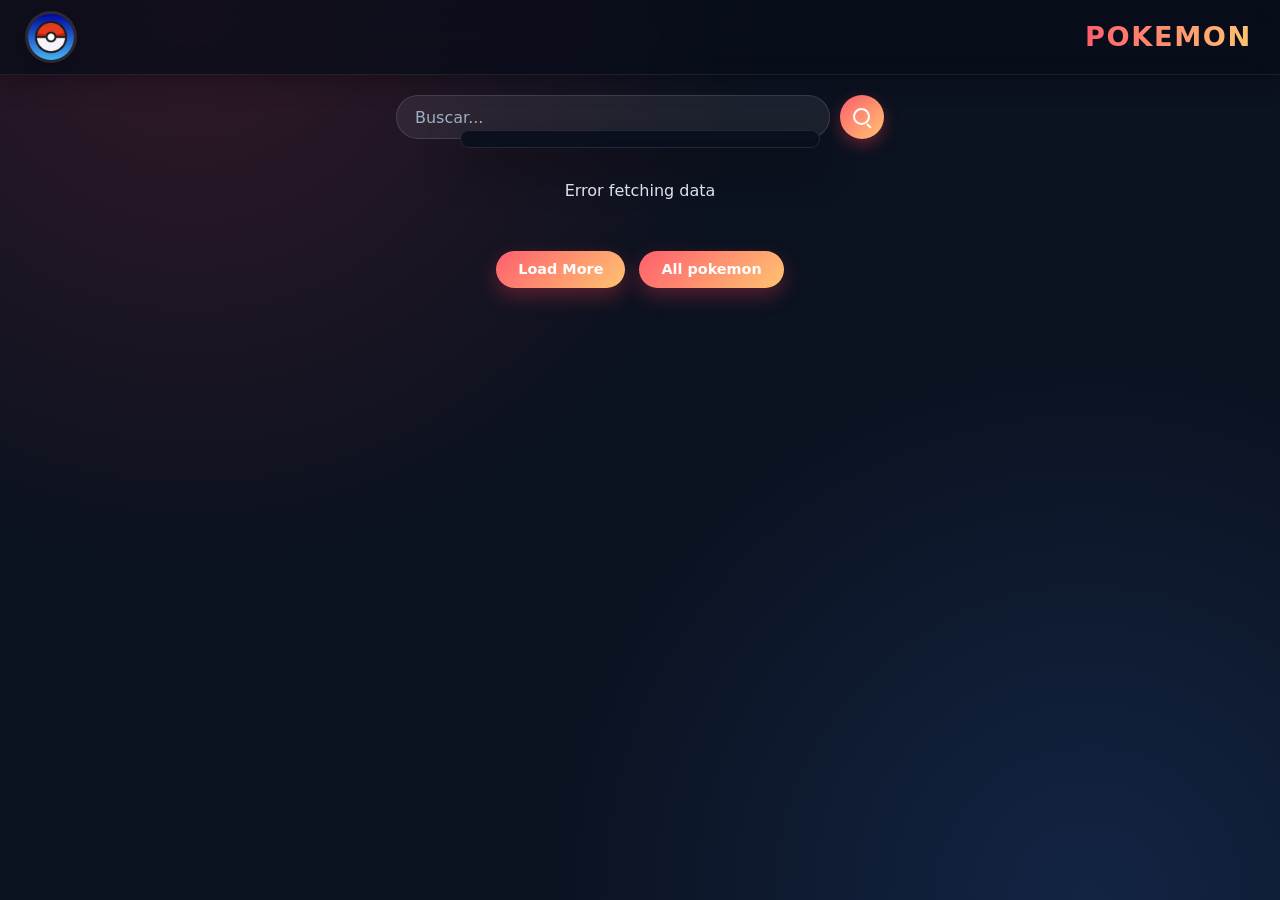
<file: index.html>
<!doctype html>
<html lang="en">
  <head>
    <meta charset="UTF-8" />
    <meta name="viewport" content="width=device-width, initial-scale=1.0" />
    <link rel="icon" type="image/jpeg" href="/image/pokebola.jpeg" />
    <title>Pokedex_jose</title>
    <link rel="stylesheet" href="/css/reset.css" />
    <link rel="stylesheet" href="/css/style.css" />
  </head>
  <body>
    <header class="header">
      <img id="logo" src="/image/pokebola.jpeg" alt="logito" />
      <h1 id="principal_title">POKEMON</h1>
    </header>

    <div class="search-form">
      <input
        id="box_search"
        type="text"
        placeholder="Buscar..."
        class="buscar-input"
      />
      <button onclick="search()" id="succes_search"></button>
    </div>

    <section id="search">
      <ul id="results"></ul>
    </section>
    <section class="view-pokemon">
      <div class="pokemons"></div>
    </section>

    <footer class="footer">
      <div class="pagination">
        <button id="loadMore" onclick="more_limit()">Load More</button>
        <button id="allPokemon" onclick="all_pokemons()">All pokemon</button>
      </div>
    </footer>

    <script src="/script/peticion.js"></script>
  </body>
</html>
</file>
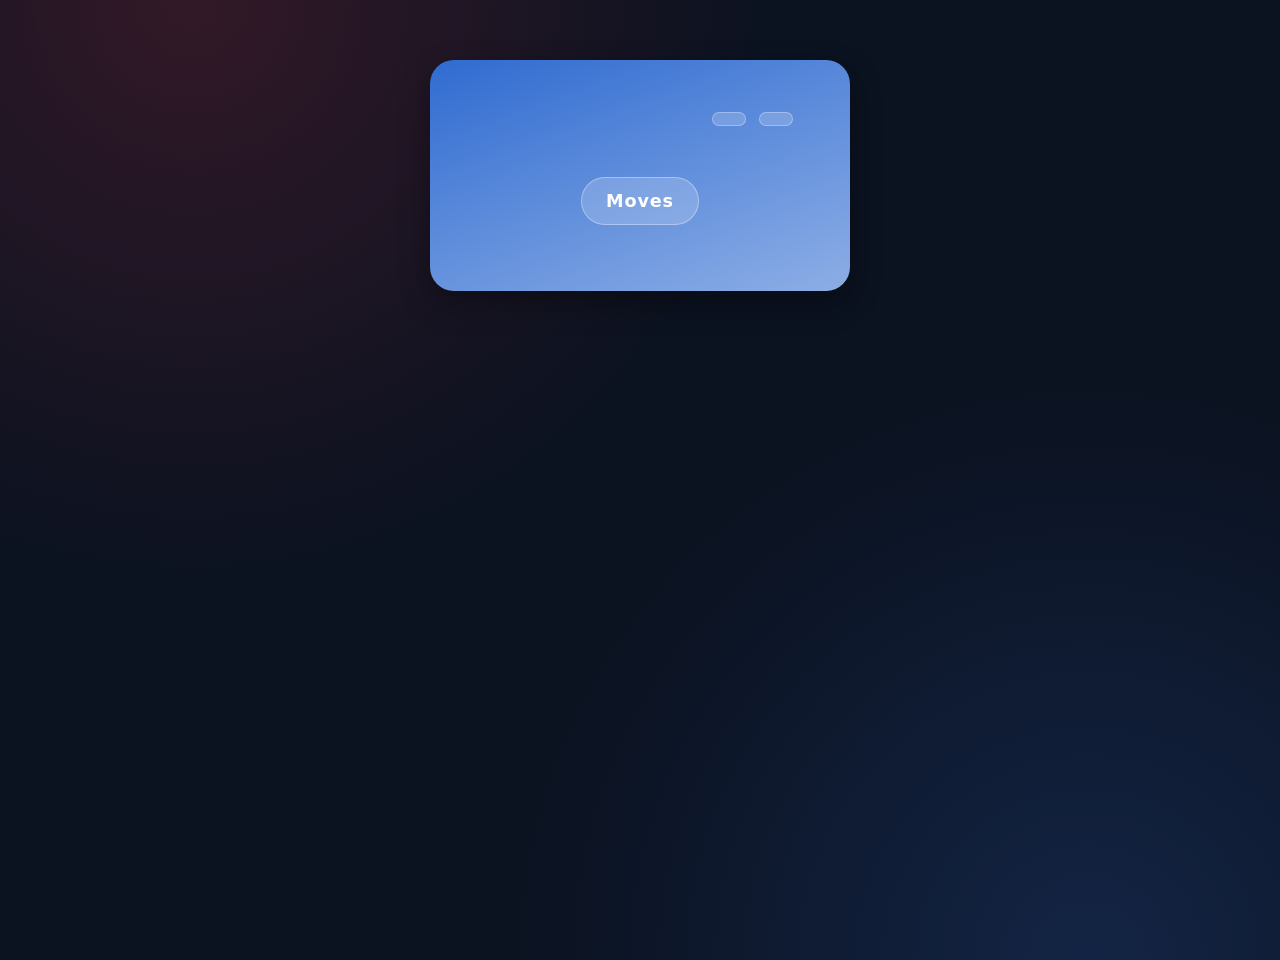
<file: pokemon.html>
<!doctype html>
<html lang="en">
  <head>
    <meta charset="UTF-8" />
    <meta name="viewport" content="width=device-width, initial-scale=1.0" />
    <title>pokemon-generation</title>
    <link rel="stylesheet" href="/css/reset.css" />
    <link rel="stylesheet" href="/css/style.css" />
  </head>
  <body>
    <div class="pokemon-info">
      <h1 class="pokemon-name"></h1>
      <img class="pokemon-image" />
      <p class="pokemon-types"></p>
      <p class="pokemon-generation"></p>
      <br />
      <br />
      <details>
        <summary class="pokemon-move">Moves</summary>
        <div class="moves-list" id="moves-container"></div>
      </details>
    </div>

    <script src="/script/unique_pokemon.js"></script>
  </body>
</html>
</file>
<file: css/style.css>
/* =========================================================
   POKEDEX — MODERN STYLE
========================================================= */

:root {
    --bg-body: #0b1220;
    --text-main: #e6edf7;
    --text-soft: #9fb0c8;
    --accent: #ff3b4e;
    --card-shadow: 0 12px 30px rgba(0, 0, 0, .35);
    --radius: 18px;
}

* {
    box-sizing: border-box;
}

html {
    scroll-behavior: smooth;
}

body {
    margin: 0;
    min-height: 100vh;
    font-family: 'Segoe UI', system-ui, -apple-system, Roboto, sans-serif;
    line-height: 1.5;
    color: var(--text-main);
    background:
        radial-gradient(circle at 15% 0%, rgba(255, 59, 78, .16), transparent 40%),
        radial-gradient(circle at 85% 100%, rgba(60, 130, 255, .16), transparent 40%),
        var(--bg-body);
}

/* ---------- Header ---------- */

.header {
    position: sticky;
    top: 0;
    z-index: 50;
    display: flex;
    align-items: center;
    justify-content: space-between;
    gap: 16px;
    padding: 14px 28px;
    background: rgba(8, 12, 24, .72);
    backdrop-filter: blur(14px);
    -webkit-backdrop-filter: blur(14px);
    border-bottom: 1px solid rgba(255, 255, 255, .08);
    box-shadow: 0 6px 24px rgba(0, 0, 0, .3);
}

#logo {
    width: 46px;
    height: 46px;
    border-radius: 50%;
    object-fit: cover;
    box-shadow: 0 0 0 3px rgba(255, 255, 255, .12), 0 6px 14px rgba(0, 0, 0, .35);
}

#principal_title {
    margin: 0;
    font-size: 1.7rem;
    font-weight: 800;
    letter-spacing: .06em;
    background: linear-gradient(90deg, #ff5f6d, #ffc371);
    -webkit-background-clip: text;
    background-clip: text;
    -webkit-text-fill-color: transparent;
}

/* ---------- Search ---------- */

.search-form {
    display: flex;
    align-items: center;
    justify-content: center;
    gap: 10px;
    max-width: 520px;
    margin: 20px auto 0;
    padding: 0 16px;
}

#box_search {
    flex: 1;
    min-width: 0;
    height: 44px;
    padding: 0 18px;
    font-size: 1rem;
    color: var(--text-main);
    background: rgba(255, 255, 255, .07);
    border: 1px solid rgba(255, 255, 255, .12);
    border-radius: 999px;
    outline: none;
    transition: background .2s, border-color .2s, box-shadow .2s;
}

#box_search::placeholder {
    color: var(--text-soft);
}

#box_search:focus {
    background: rgba(255, 255, 255, .1);
    border-color: var(--accent);
    box-shadow: 0 0 0 4px rgba(255, 59, 78, .18);
}

#succes_search {
    position: relative;
    width: 44px;
    height: 44px;
    flex: 0 0 44px;
    border: none;
    border-radius: 50%;
    background: linear-gradient(135deg, #ff5f6d, #ffc371);
    box-shadow: 0 6px 16px rgba(255, 59, 78, .35);
    cursor: pointer;
    transition: transform .2s;
}

#succes_search::before {
    content: "";
    position: absolute;
    inset: 0;
    margin: auto;
    width: 13px;
    height: 13px;
    border: 2px solid #fff;
    border-radius: 50%;
    transform: translate(-1px, -1px);
}

#succes_search::after {
    content: "";
    position: absolute;
    right: 12px;
    bottom: 12px;
    width: 6px;
    height: 2px;
    border-radius: 2px;
    background: #fff;
    transform: rotate(45deg);
}

#succes_search:hover {
    transform: scale(1.07);
}

/* ---------- Live results dropdown ---------- */

#search {
    position: fixed;
    right: 0;
    left: 0;
    top: 130px;
    margin: auto;
    width: min(360px, 92vw);
    z-index: 45;
}

#results {
    list-style: none;
    margin: 0;
    padding: 8px;
    max-height: 240px;
    overflow-y: auto;
    background: rgba(10, 16, 30, .92);
    border: 1px solid rgba(255, 255, 255, .1);
    border-radius: 16px;
    box-shadow: 0 18px 40px rgba(0, 0, 0, .45);
    backdrop-filter: blur(10px);
    -webkit-backdrop-filter: blur(10px);
}

#results li {
    margin: 4px 0;
    padding: 8px 12px;
    border-radius: 10px;
    background: rgba(255, 255, 255, .05);
    color: var(--text-main);
    display: flex;
    justify-content: center;
    cursor: pointer;
    transition: background .15s;
}

#results li:hover {
    background: rgba(255, 255, 255, .14);
}

/* ---------- Card grid ---------- */

.view-pokemon {
    padding: 40px 20px 20px;
}

.pokemons {
    display: flex;
    flex-wrap: wrap;
    justify-content: center;
    gap: 26px;
    max-width: 1200px;
    margin: 0 auto;
}

.pokemons article {
    position: relative;
    flex: 0 1 210px;
    display: flex;
    align-items: center;
    justify-content: center;
    padding: 26px 16px 18px;
    border-radius: var(--radius);
    overflow: hidden;
    box-shadow: var(--card-shadow);
    cursor: pointer;
    background: linear-gradient(145deg, #2a3a55, #46587a);
    transition: transform .25s ease, box-shadow .25s ease;
}

.pokemons article:hover {
    transform: translateY(-8px) scale(1.03);
    box-shadow: 0 22px 46px rgba(0, 0, 0, .5);
}

.pokemons article::before {
    content: attr(data-type);
    position: absolute;
    top: 12px;
    right: 12px;
    z-index: 2;
    padding: 3px 10px;
    border-radius: 999px;
    font-size: .62rem;
    font-weight: 800;
    text-transform: uppercase;
    letter-spacing: .08em;
    color: #fff;
    background: rgba(255, 255, 255, .22);
    border: 1px solid rgba(255, 255, 255, .35);
    backdrop-filter: blur(6px);
    -webkit-backdrop-filter: blur(6px);
}

.pokemons article a {
    display: flex;
    flex-direction: column;
    align-items: center;
    gap: 10px;
    text-decoration: none;
    color: #fff;
}

.pokemons article h2 {
    margin: 0;
    font-size: 1.15rem;
    font-weight: 700;
    text-transform: capitalize;
    text-shadow: 0 2px 6px rgba(0, 0, 0, .35);
}

.pokemon_image {
    width: 150px;
    height: 150px;
    object-fit: contain;
    filter: drop-shadow(0 12px 18px rgba(0, 0, 0, .35));
    transition: transform .3s;
}

.pokemons article:hover .pokemon_image {
    transform: scale(1.12) rotate(-3deg);
}

/* ---------- Pokémon type backgrounds ---------- */

.type-grass { --move-bg: #3f8f3f; background: linear-gradient(145deg, #3f8f3f, #78c850); }
.type-fire { --move-bg: #d35400; background: linear-gradient(145deg, #d35400, #f08030); }
.type-water { --move-bg: #2f6bd0; background: linear-gradient(145deg, #2f6bd0, #6890f0); }
.type-electric { --move-bg: #d4a017; background: linear-gradient(145deg, #d4a017, #f8d030); }
.type-bug { --move-bg: #6d8f1a; background: linear-gradient(145deg, #6d8f1a, #a8b820); }
.type-normal { --move-bg: #7d7d52; background: linear-gradient(145deg, #7d7d52, #a8a878); }
.type-poison { --move-bg: #7a2f7a; background: linear-gradient(145deg, #7a2f7a, #a040a0); }
.type-ice { --move-bg: #3fb6d8; background: linear-gradient(145deg, #3fb6d8, #98d8d8); }
.type-fighting { --move-bg: #8f1f18; background: linear-gradient(145deg, #8f1f18, #c03028); }
.type-ground { --move-bg: #b08d3c; background: linear-gradient(145deg, #b08d3c, #e0c068); }
.type-flying { --move-bg: #7a6bd8; background: linear-gradient(145deg, #7a6bd8, #a890f0); }
.type-psychic { --move-bg: #c23a63; background: linear-gradient(145deg, #c23a63, #f85888); }
.type-rock { --move-bg: #7d6a24; background: linear-gradient(145deg, #7d6a24, #b8a038); }
.type-ghost { --move-bg: #4b3d63; background: linear-gradient(145deg, #4b3d63, #705898); }
.type-dragon { --move-bg: #5b2fd8; background: linear-gradient(145deg, #5b2fd8, #7038f8); }
.type-dark { --move-bg: #3f3129; background: linear-gradient(145deg, #3f3129, #705848); }
.type-steel { --move-bg: #7d7d96; background: linear-gradient(145deg, #7d7d96, #b8b8d0); }
.type-fairy { --move-bg: #d2687e; background: linear-gradient(145deg, #d2687e, #ee99ac); }

/* ---------- Footer ---------- */

.footer {
    display: flex;
    justify-content: center;
    padding: 28px 16px 40px;
}

.pagination {
    display: flex;
    gap: 14px;
    align-items: center;
}

.pagination button {
    padding: 10px 22px;
    border: none;
    border-radius: 999px;
    font-size: .9rem;
    font-weight: 700;
    color: #fff;
    background: linear-gradient(135deg, #ff5f6d, #ffc371);
    box-shadow: 0 8px 20px rgba(255, 59, 78, .3);
    cursor: pointer;
    transition: transform .2s, box-shadow .2s;
}

.pagination button:hover {
    transform: translateY(-2px);
    box-shadow: 0 12px 26px rgba(255, 59, 78, .42);
}

/* ---------- Pokémon detail page ---------- */

.pokemon-info {
    max-width: 420px;
    margin: 60px auto;
    padding: 36px 28px;
    text-align: center;
    color: #fff;
    border-radius: 24px;
    box-shadow: var(--card-shadow);
    background: linear-gradient(160deg, var(--move-bg, #2f6bd0), var(--move-bg, #6890f0));
    background: linear-gradient(160deg, var(--move-bg, #2f6bd0), color-mix(in srgb, var(--move-bg, #2f6bd0) 55%, #ffffff));
}

.pokemon-name {
    margin: 0 0 10px;
    font-size: 2rem;
    font-weight: 800;
    text-transform: capitalize;
    text-shadow: 0 3px 10px rgba(0, 0, 0, .3);
}

.pokemon-image {
    width: 220px;
    max-width: 100%;
    margin: 6px 0;
    filter: drop-shadow(0 16px 22px rgba(0, 0, 0, .35));
}

.pokemon-types,
.pokemon-generation {
    display: inline-block;
    margin: 6px 4px;
    padding: 6px 16px;
    font-size: 1.02rem;
    font-weight: 600;
    text-transform: capitalize;
    background: rgba(255, 255, 255, .18);
    border: 1px solid rgba(255, 255, 255, .3);
    border-radius: 999px;
}

/* ---------- Moves ---------- */

details {
    padding-bottom: 16px;
    text-align: center;
}

.pokemon-move {
    display: inline-block;
    margin: 14px auto;
    padding: 10px 24px;
    font-size: 1.1rem;
    font-weight: 800;
    letter-spacing: .05em;
    cursor: pointer;
    color: #fff;
    background: rgba(255, 255, 255, .18);
    border: 1px solid rgba(255, 255, 255, .35);
    border-radius: 999px;
    transition: background .2s;
}

.pokemon-move:hover {
    background: rgba(255, 255, 255, .3);
}

#moves-container {
    display: flex;
    flex-direction: column;
    align-items: center;
    gap: 6px;
    max-height: 250px;
    margin-top: 10px;
    overflow-y: auto;
}

.move_pokemon {
    width: 240px;
    margin: 0;
    padding: 7px 0;
    font-size: .9rem;
    border-radius: 8px;
    background: var(--move-bg, rgba(255, 255, 255, .14));
    border: 1px solid rgba(255, 255, 255, .2);
    transition: background .15s;
}

.move_pokemon:hover {
    background: rgba(255, 255, 255, .26);
}

/* ---------- Scrollbars ---------- */

::-webkit-scrollbar {
    width: 10px;
    height: 10px;
}

::-webkit-scrollbar-track {
    background: transparent;
}

::-webkit-scrollbar-thumb {
    background: rgba(255, 255, 255, .18);
    border-radius: 999px;
}

::-webkit-scrollbar-thumb:hover {
    background: rgba(255, 255, 255, .3);
}

/* ---------- Responsive ---------- */

@media (max-width: 640px) {
    .header {
        padding: 12px 16px;
    }

    #principal_title {
        font-size: 1.3rem;
    }

    .view-pokemon {
        padding: 28px 12px 12px;
    }

    .pokemons article {
        flex: 1 1 150px;
    }

    .pokemon-info {
        margin: 32px 16px;
    }
}
</file>
